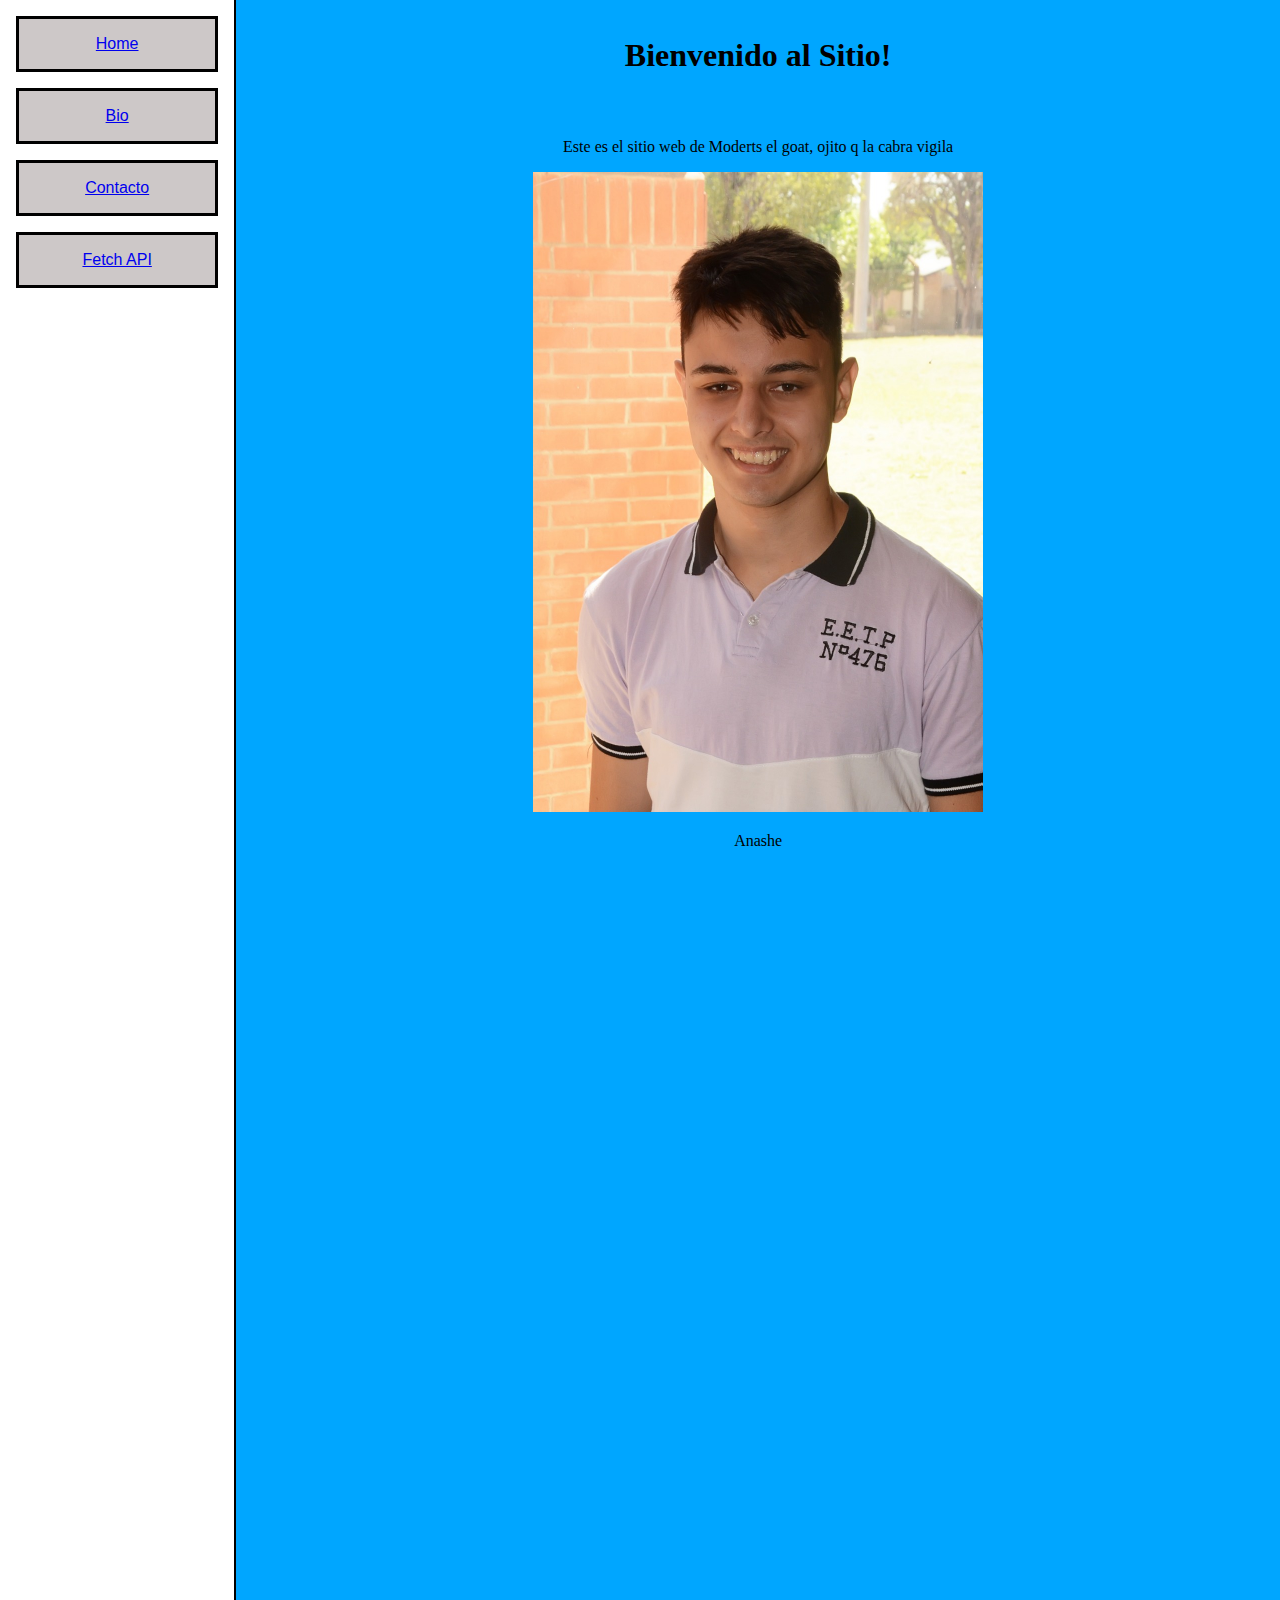
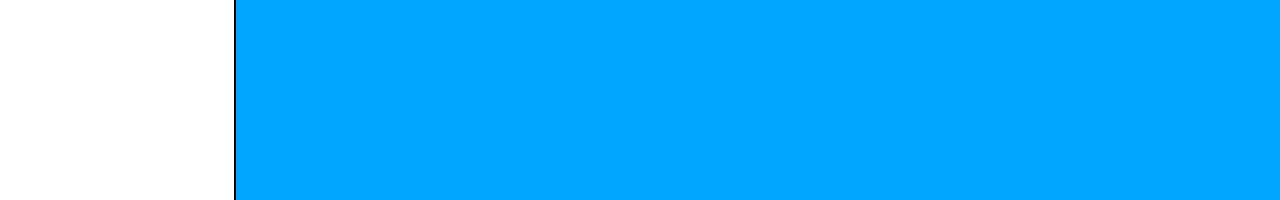
<file: index.html>
<!--
Para correr el server, en la terminal tipear http-server 
 O click derecho al html y run live server
-->

<!DOCTYPE html>
<html lang="en">
  <head>
    <meta charset="UTF-8" />
    <meta name="viewport" content="width=device-width, initial-scale=1.0" />
    <link class="Favicon" rel="icon" href="assets/Favicon.png" />
    <link rel="stylesheet" href="styles.css" />
    <script src="script.js"></script>
    <title>Web de Practica</title>
  </head>
  <body>
    <div class="Container">
      <div class="ContainerIzquierdo">
        <div class="Menu"><a class="MenuHome" href="index.html"> Home </a></div>
        <div class="Menu"><a class="MenuHome" href="bio.html"> Bio </a></div>
        <div class="Menu">
          <a class="MenuHome" href="contacto.html"> Contacto </a>
        </div>
        <div class="Menu">
          <a class="MenuHome" href="fetch.html"> Fetch API </a>
        </div>
      </div>
      <div class="ContainerDerecho">
        <h1 class="Titulo">Bienvenido al Sitio!</h1>
        <p>Este es el sitio web de Moderts el goat, ojito q la cabra vigila</p>
        <img class="ImgMode" src="assets/Santi.jpeg" alt="Moderts" />
        <p>Anashe</p>
      </div>
    </div>
  </body>
</html>
</file>
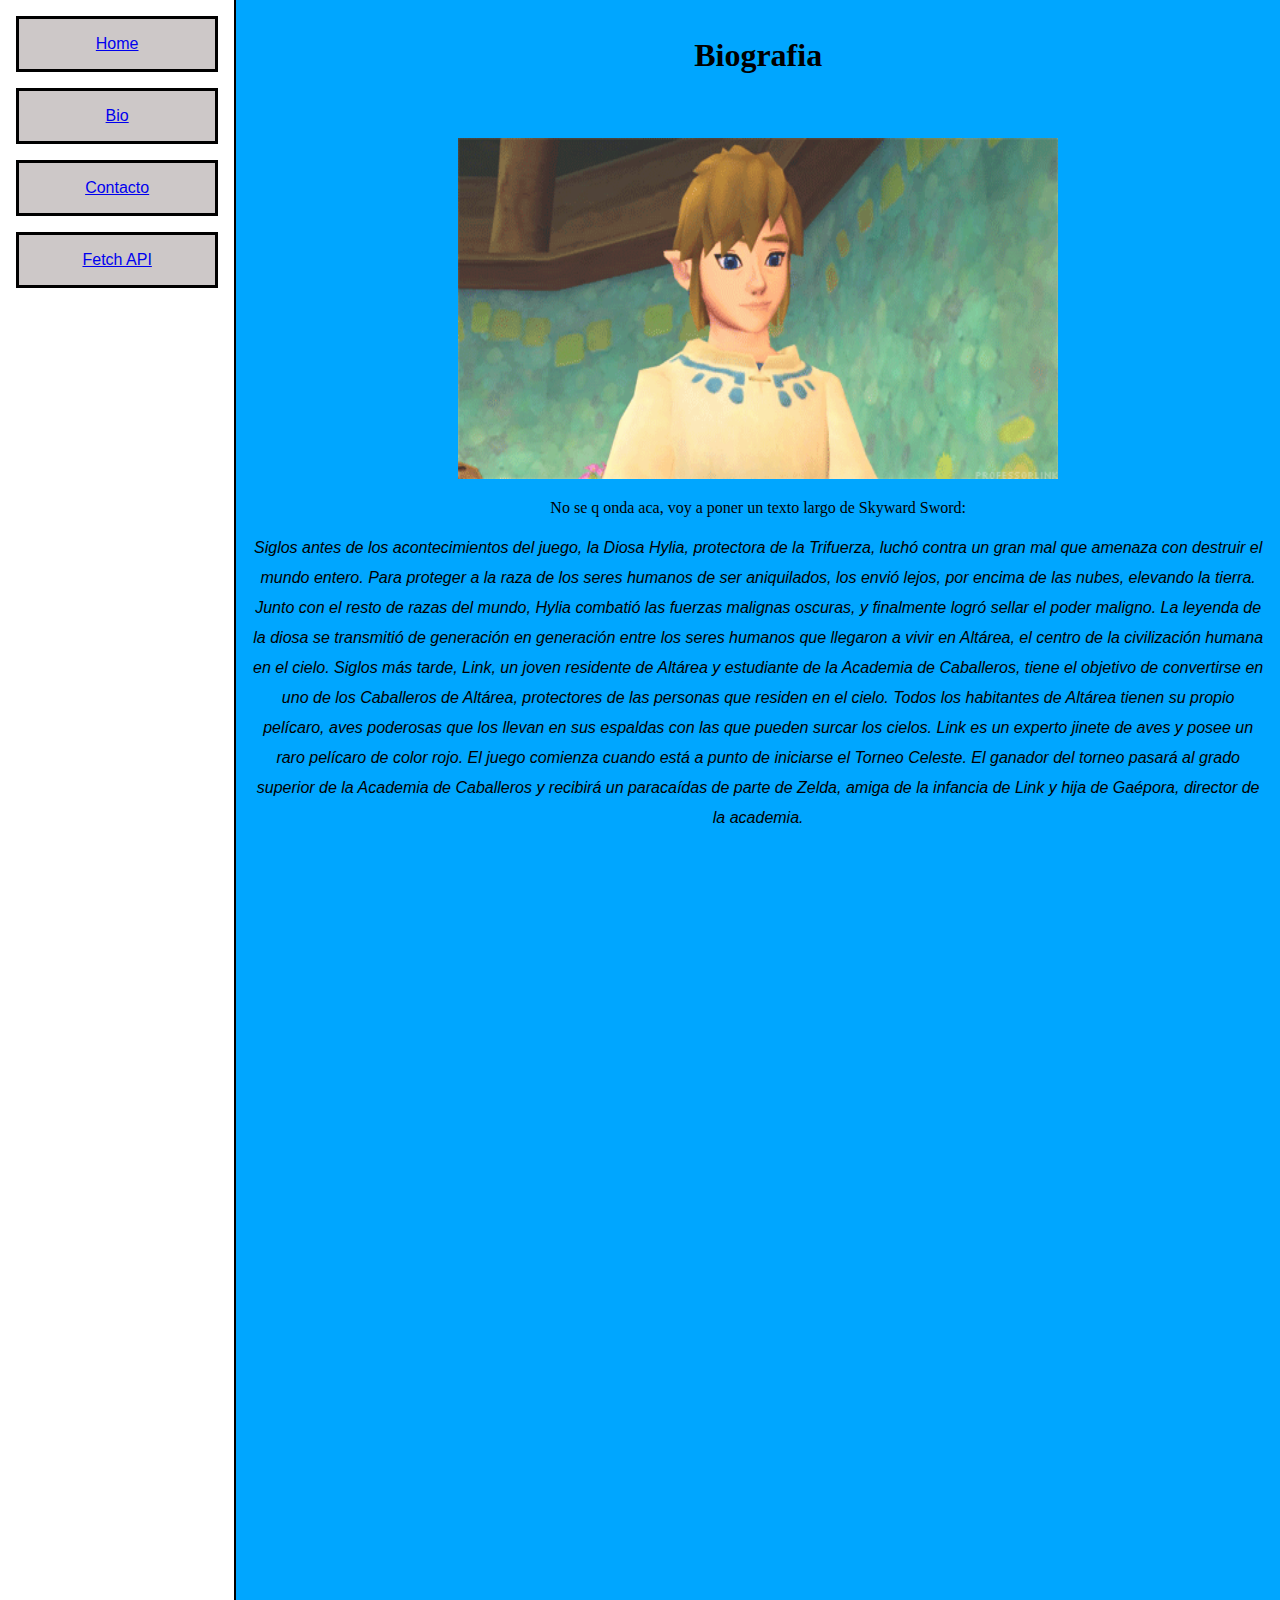
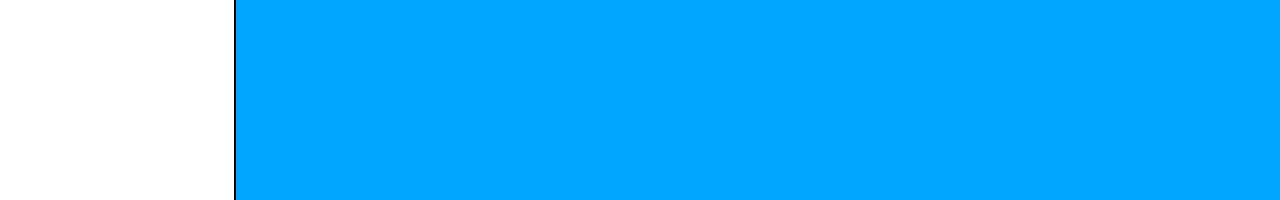
<file: bio.html>
<!DOCTYPE html>
<html lang="en">
<head>
  <meta charset="UTF-8">
  <meta name="viewport" content="width=device-width, initial-scale=1.0">
  <link rel="stylesheet" href="styles.css">
  <link class="Favicon" rel="icon" href="assets/Favicon.png" />
  <script src="script.js"></script>
  <title>Web de Practica</title>
</head>
<body>
  <div class="Container">
    <div class="ContainerIzquierdo">
      <div class="Menu"> <a class="MenuHome" href="index.html"> Home </a> </div>
      <div class="Menu"> <a class="MenuHome" href="bio.html"> Bio </a> </div>
      <div class="Menu"> <a class="MenuHome" href="contacto.html"> Contacto </a> </div>
        <div class="Menu">
          <a class="MenuHome" href="fetch.html"> Fetch API </a>
        </div>
    </div>
    <div class="ContainerDerecho">
      <h1 class="Titulo"> Biografia</h1>
      
      <p></p>
      <img class="GifBio" src="/assets/Link.gif"></img>
      <p>No se q onda aca, voy a poner un texto largo de Skyward Sword:</p>
      
      <p class="TextoBio"> Siglos antes de los acontecimientos del juego, la <strong>Diosa Hylia</strong>, protectora de la Trifuerza, luchó contra un gran mal que
      amenaza con destruir el mundo entero. Para proteger a la raza de los seres humanos de ser aniquilados, los envió lejos,
      por encima de las nubes, elevando la tierra. Junto con el resto de razas del mundo, Hylia combatió las fuerzas malignas
      oscuras, y finalmente logró sellar el poder maligno. La leyenda de la diosa se transmitió de generación en generación
      entre los seres humanos que llegaron a vivir en Altárea, el centro de la civilización humana en el cielo.
      Siglos más tarde, <strong>Link</strong>, un joven residente de Altárea y estudiante de la Academia de Caballeros, tiene el objetivo de
      convertirse en uno de los Caballeros de Altárea, protectores de las personas que residen en el cielo. Todos los
      habitantes de Altárea tienen su propio pelícaro, aves poderosas que los llevan en sus espaldas con las que pueden surcar
      los cielos. Link es un experto jinete de aves y posee un raro pelícaro de color rojo. El juego comienza cuando está a
      punto de iniciarse el Torneo Celeste. El ganador del torneo pasará al grado superior de la Academia de Caballeros y
      recibirá un paracaídas de parte de <strong>Zelda</strong>, amiga de la infancia de Link y hija de Gaépora, director de la academia.</p>
    
    </div>
  </div>
</body>
</html>
</file>
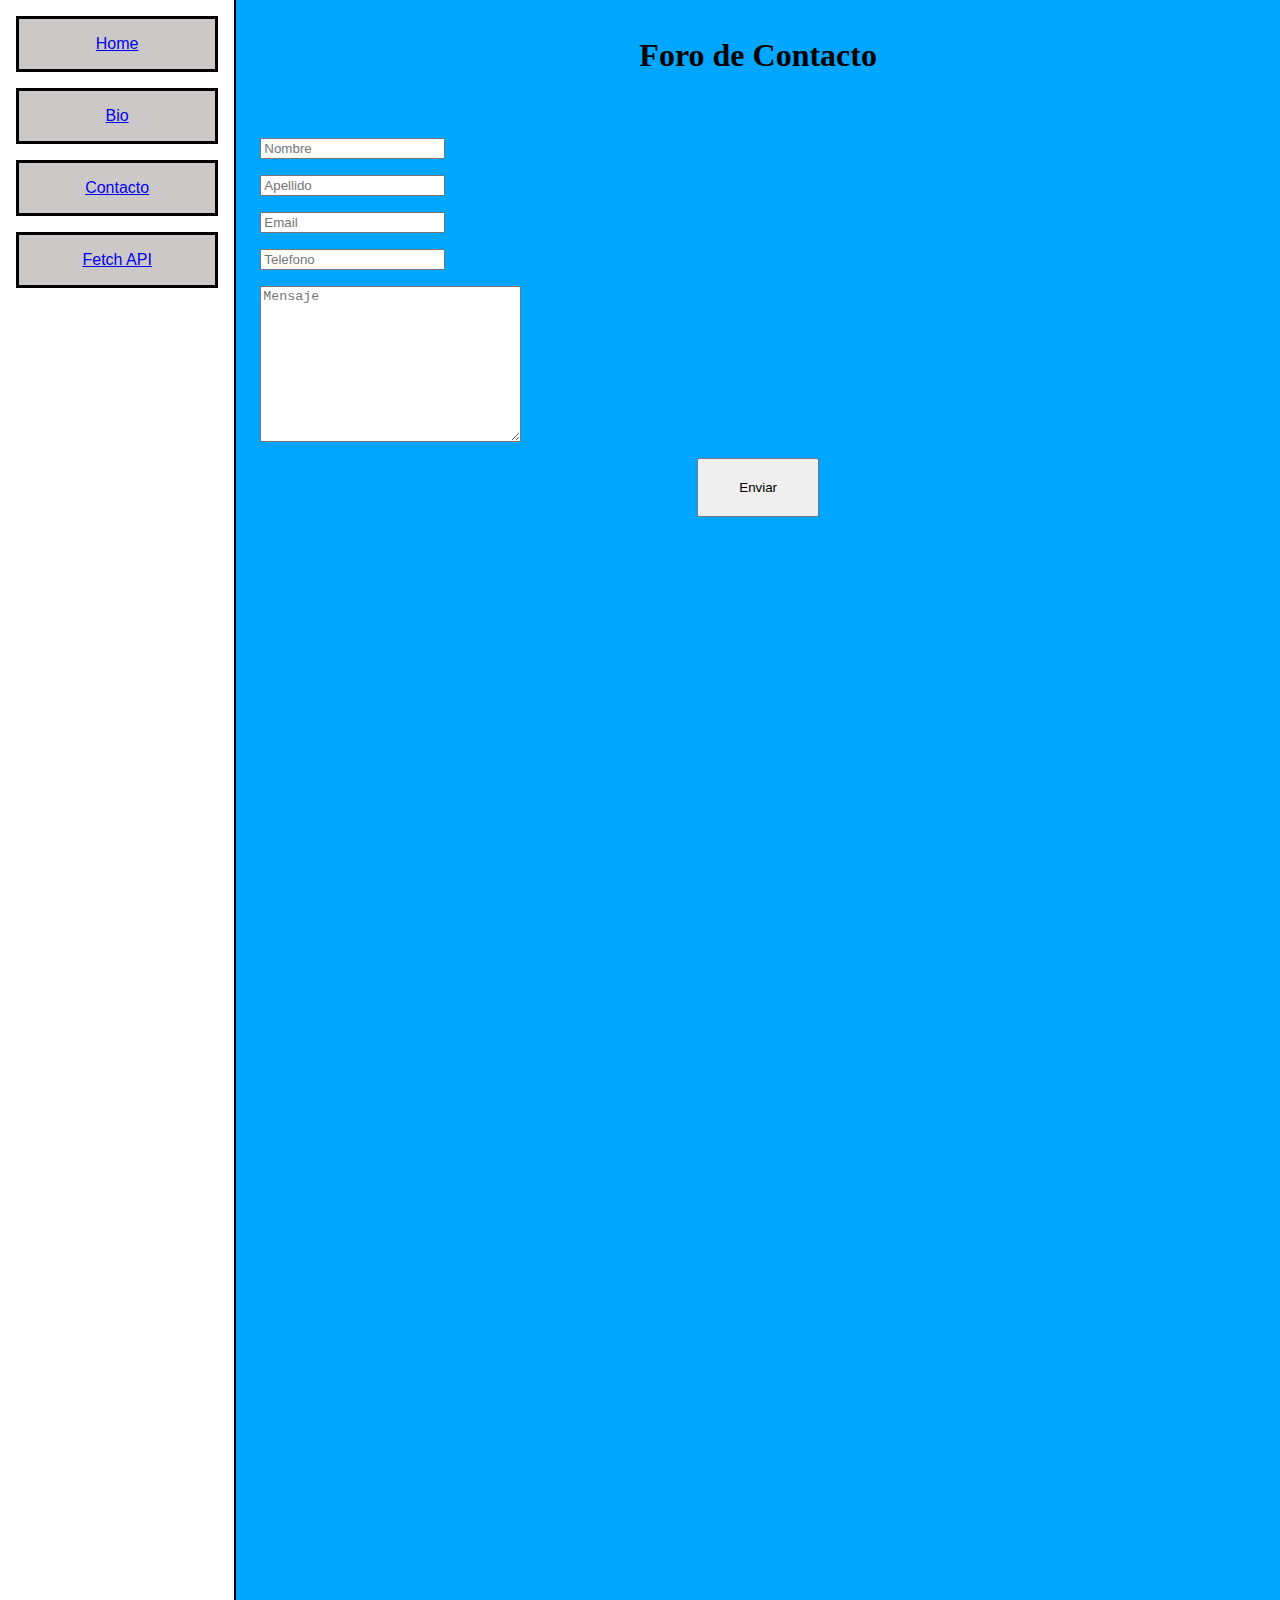
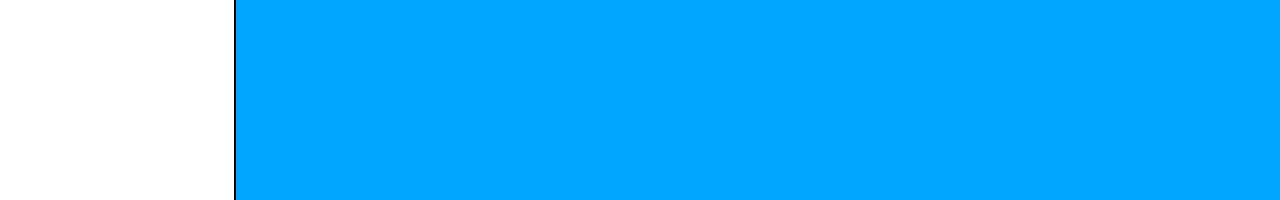
<file: contacto.html>
<!DOCTYPE html>
<html lang="en">
  <head>
    <meta charset="UTF-8" />
    <meta name="viewport" content="width=device-width, initial-scale=1.0" />
    <link rel="stylesheet" href="styles.css" />
    <link class="Favicon" rel="icon" href="assets/Favicon.png" />
    <script src="script.js"></script>
    <title>Web de Practica</title>
  </head>
  <body>
    <div class="Container">
      <div class="ContainerIzquierdo">
        <div class="Menu"><a class="MenuHome" href="index.html"> Home </a></div>
        <div class="Menu"><a class="MenuHome" href="bio.html"> Bio </a></div>
        <div class="Menu">
          <a class="MenuHome" href="contacto.html"> Contacto </a>
        </div>
        <div class="Menu">
          <a class="MenuHome" href="fetch.html"> Fetch API </a>
        </div>
      </div>
      <div class="ContainerDerecho">
        <h1 class="Titulo">Foro de Contacto</h1>
        <form>
          <input
            class="ControlForo"
            type="text"
            name="nomb"
            id="nomb"
            placeholder="Nombre"
          />
          <input
            class="ControlForo"
            type="text"
            name="apel"
            id="apel"
            placeholder="Apellido"
          />
          <input
            class="ControlForo"
            type="mail"
            name="mail"
            id="mail"
            placeholder="Email"
          />
          <input
            class="ControlForo"
            type="tel"
            name="tel"
            id="tel"
            placeholder="Telefono"
          />
          <textarea
            class="ControlForo"
            name="mensaje"
            id="mensaje"
            cols="30"
            rows="10"
            placeholder="Mensaje"
          ></textarea>

          <button class="btn" id="btn" type="submit">Enviar</button>

          <span class="error" id="error"
            >Completa los espacios antes de enviar gordito</span
          >
          <span class="good" id="good">Mensaje enviado correctamente!</span>
        </form>
        <div id="user" class="User">
          <p id="Username"></p>
          <p id="Usersurname"></p>
          <p id="Usermail"></p>
          <p id="Usertel"></p>
        </div>
      </div>
    </div>
  </body>
</html>
</file>
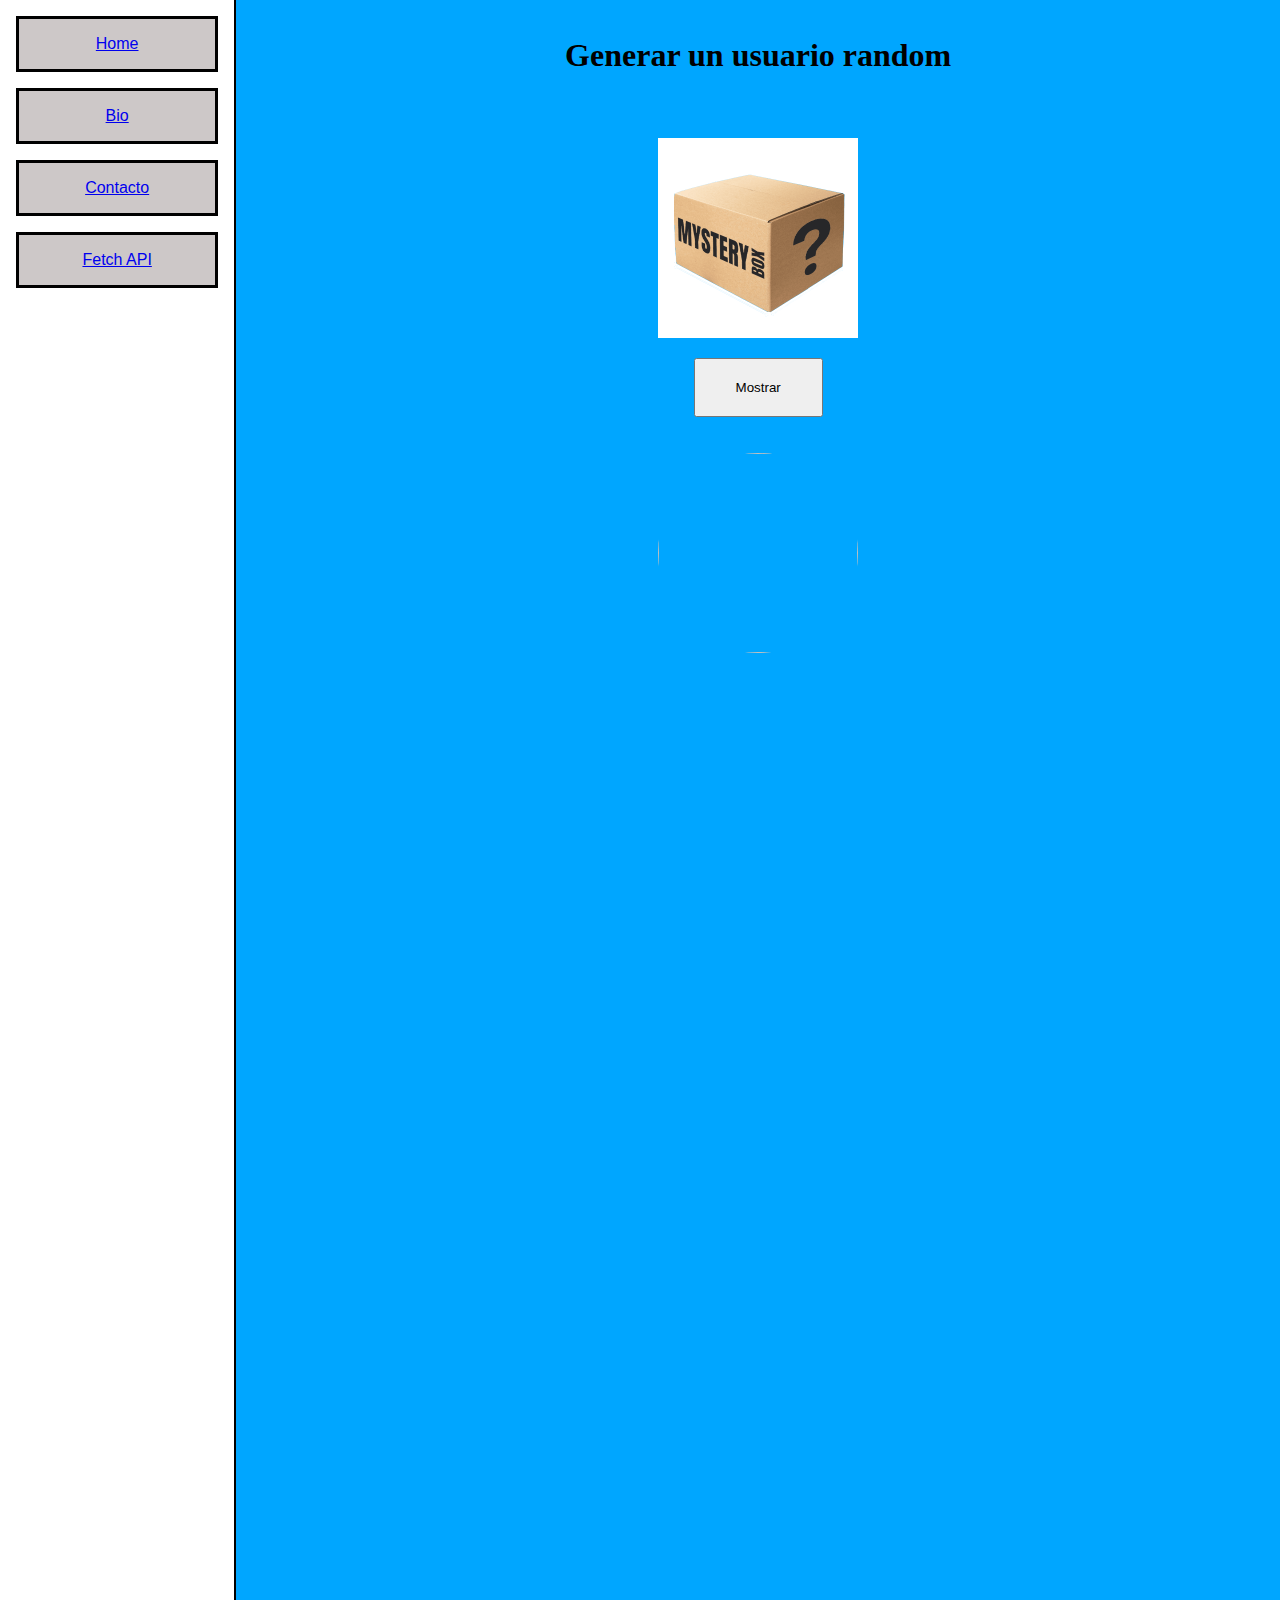
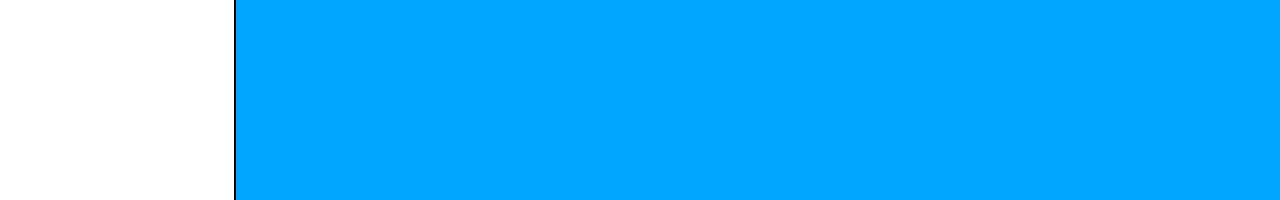
<file: fetch.html>
<!DOCTYPE html>
<html lang="en">

<head>
  <meta charset="UTF-8" />
  <meta name="viewport" content="width=device-width, initial-scale=1.0" />
  <link class="Favicon" rel="icon" href="assets/Favicon.png" />
  <link rel="stylesheet" href="styles.css" />
  <script src="script.js"></script>
  <title>Web de Practica - Fetch</title>
</head>

<body>
  <audio src=""></audio>
  <div class="Container">
    <div class="ContainerIzquierdo">
      <div class="Menu"><a class="MenuHome" href="index.html"> Home </a></div>
      <div class="Menu"><a class="MenuHome" href="bio.html"> Bio </a></div>
      <div class="Menu">
        <a class="MenuHome" href="contacto.html"> Contacto </a>
      </div>
      <div class="Menu">
        <a class="MenuHome" href="fetch.html"> Fetch API </a>
      </div>
    </div>
    <div class="ContainerDerecho">
      <h1 class="Titulo">Generar un usuario random</h1>
      <img class="ApiImg" src="/assets/MB.webp"></img>
      <p>


      </p>
      <button id="ApiBtn">Mostrar</button>
      <p class="User" id="username"></p>

      </p>
      <img class="userimg" id="userimg"></img>
    </div>
  </div>
</body>

</html>
</file>
<file: styles.css>
@media (min-width: 240px) {
  body {
    margin: auto;
    font: arial bold;
    color: black;
  }

  .Container {
    display: flex;
    height: 200vh;
  }

  .ContainerIzquierdo {
    width: 20%;
    padding: 1rem;
    background-color: white;
    border-right: 2px solid black;
  }

  .ContainerDerecho {
    width: 100%;
    padding: 1rem;
    background-color: rgb(0, 166, 255);
    text-align: center;
  }

  .Favicon {
    width: 16px;
    height: 16px;
  }

  .Menu {
    font-family: Arial, Helvetica, sans-serif;
    text-align: center;
    display: block;
    background-color: rgb(205, 200, 200);
    padding: 1rem;
    margin-bottom: 1rem;
    border: black solid 3px;
  }

  .ImgMode {
    height: 640px;
    width: 450px;
  }

  h1 {
    margin-bottom: 4rem;
  }

  /*Bio*/

  .GifBio {
    width: 600px;
    height: 341px;
  }

  .TextoBio {
    text-align: center;
    font-family: 'Segoe UI', Tahoma, Geneva, Verdana, sans-serif;
    font-style: oblique;
    font-weight: 100;
    line-height: 30px;
  }

  /*Contacto*/

  .ControlForo {
    align-self: center;
    display: block;
    margin: 0.5rem;
    margin-bottom: 1rem;
  }

  button {
    padding: 20px;
    padding-left: 40px;
    padding-right: 40px;
    margin-bottom: 20px;
  }

  .error {
    display: none;
  }

  .show-error {
    display: block;
    color: black;
    border: solid rgb(82, 5, 5);
    background-color: red;
    margin-bottom: 10px;
  }

  .good {
    display: none;
  }

  .show-good {
    background-color: rgb(15, 194, 15);
    border: solid green;
    display: block;
    color: black;
    margin-bottom: 10px;
  }

  /* Fetch */

  .ApiImg {
    height: 200px;
    width: 200px;
  }

  .ApiBtn {
    align-items: center;
  }

  .User {
    display: none;
  }

  .UserShow {
    padding: 0rem;
    background-color: whitesmoke;
    border: solid black 2px;
  }

  .userimg {
    border-radius: 100%;
    height: 200px;
    width: 200px;
  }
}
</file>
